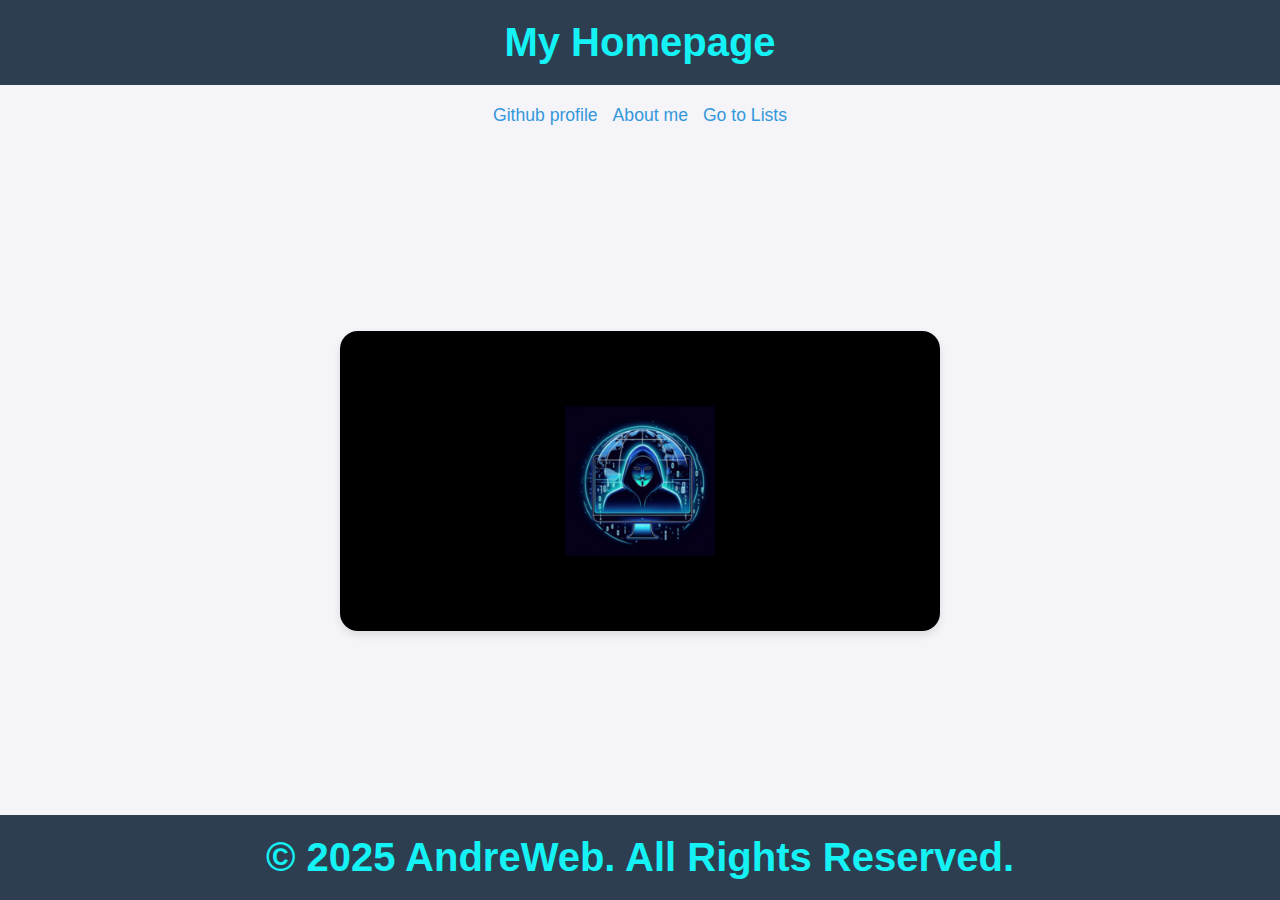
<file: index.html>
<!DOCTYPE html>
<html lang="en">

<head>
    <meta charset="UTF-8">
    <meta name="viewport" content="width=device-width, initial-scale=1.0">
    <title>Links & Images with CSS</title>
    <!-- Favicon & CSS -->
    <link rel="stylesheet" href="style.css">
    <link rel="icon" href="images/favicon.png" type="image/png">
</head>

<body>
    <!-- Header Section -->
    <header>
        <h1>My Homepage</h1>
    </header>

    <!-- Navigation Links -->
    <nav>
        <a href="https://github.com/andreiPor">Github profile</a>
        <a href="./pages/about.html">About me</a>
        <a href="list.html">Go to Lists</a>
    </nav>

    <!-- Main Content -->
    <main>
        <img src="images/image_project.png" alt="andreweb">
    </main>

    <!-- Footer Section -->
    <footer>
        <h1>&copy; 2025 AndreWeb. All Rights Reserved.</h1>
    </footer>
</body>

</html>
</file>
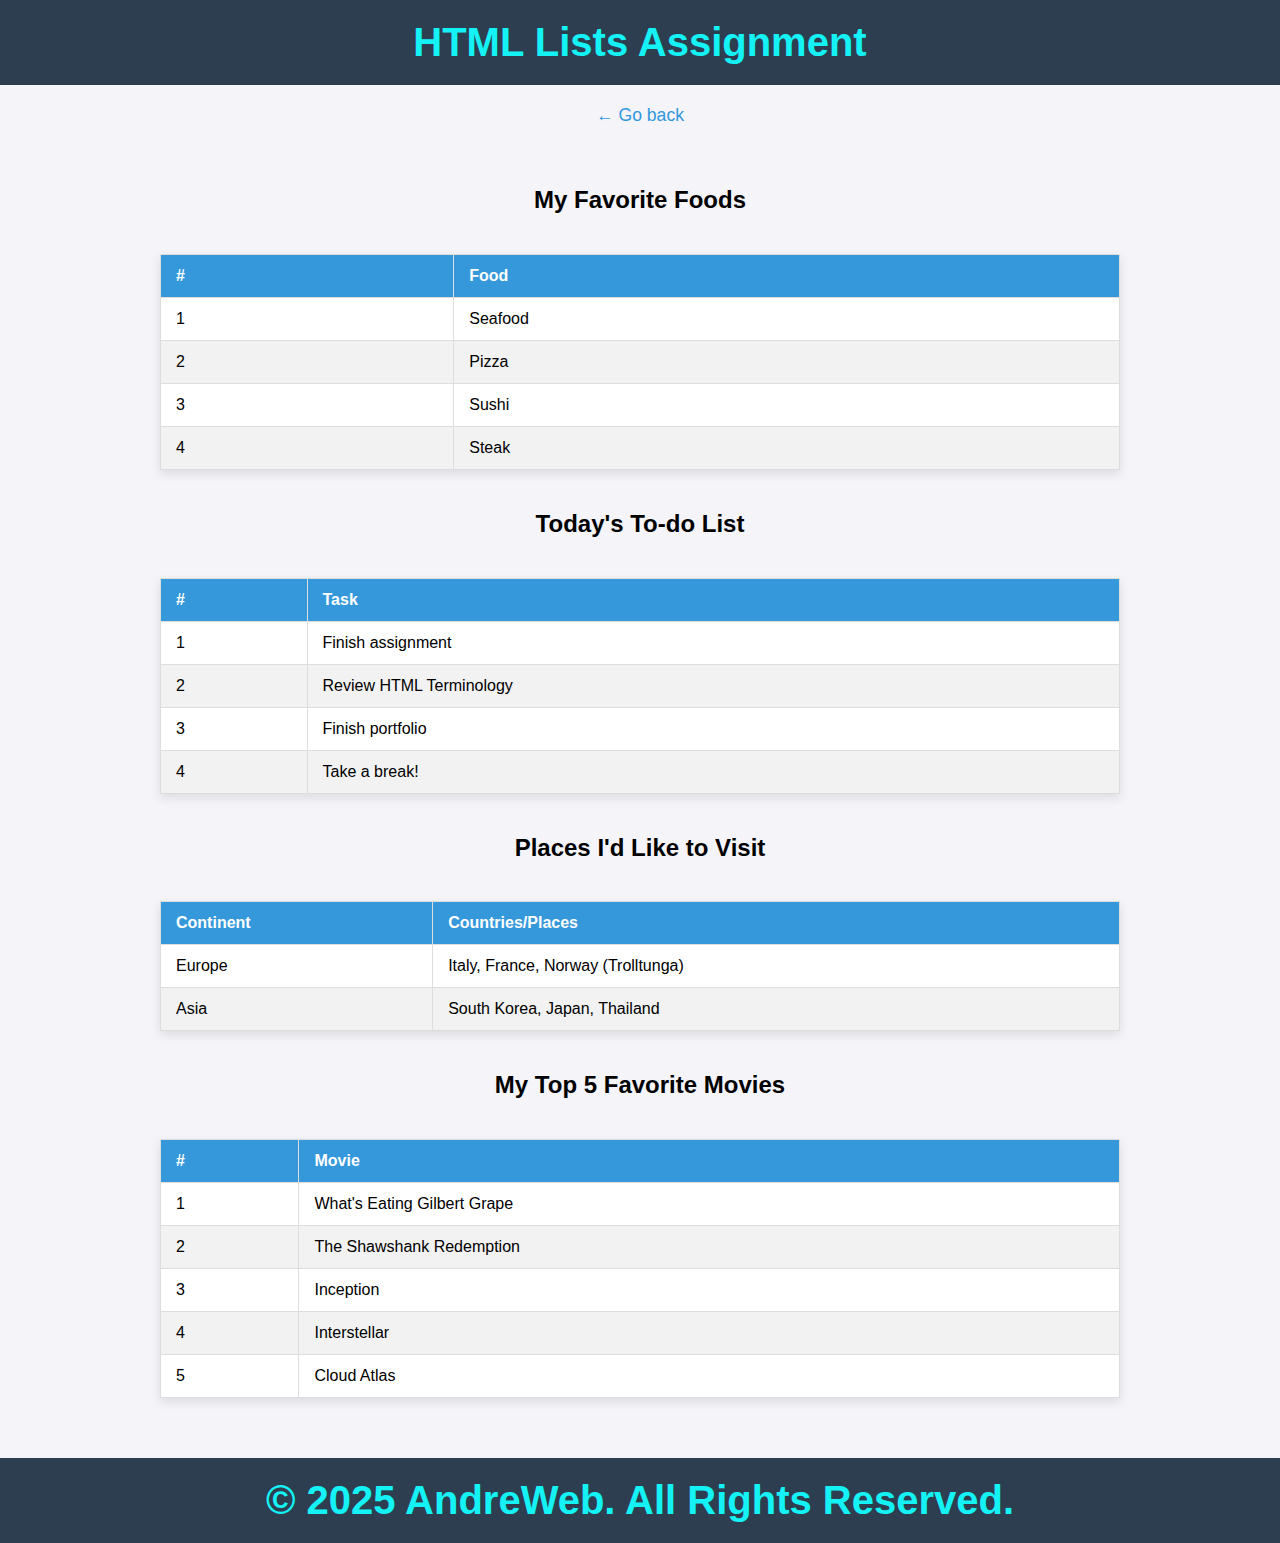
<file: list.html>
<!DOCTYPE html>
<html lang="en">

<head>
    <meta charset="UTF-8">
    <meta name="viewport" content="width=device-width, initial-scale=1.0">
    <title>HTML Lists Assignment</title>
    <!-- Favicon & CSS -->
    <link rel="stylesheet" href="style.css"> 
    <link rel="icon" href="images/favicon.png" type="image/png">
</head>

<body>
    <!-- Header Section -->
    <header>
        <h1>HTML Lists Assignment</h1>
    </header>

    <!-- Navigation Links -->
    <nav>
        <a href="index.html">&#8592; Go back</a>

    </nav>

    <!-- Main Content -->
    <main>
        <!-- Favorite Foods Table -->
        <h2>My Favorite Foods</h2>
        <table>
            <thead>
                <tr>
                    <th>#</th>
                    <th>Food</th>
                </tr>
            </thead>
            <tbody>
                <tr>
                    <td>1</td>
                    <td>Seafood</td>
                </tr>
                <tr>
                    <td>2</td>
                    <td>Pizza</td>
                </tr>
                <tr>
                    <td>3</td>
                    <td>Sushi</td>
                </tr>
                <tr>
                    <td>4</td>
                    <td>Steak</td>
                </tr>
            </tbody>
        </table>

        <!-- To-do List Table -->
        <h2>Today's To-do List</h2>
        <table>
            <thead>
                <tr>
                    <th>#</th>
                    <th>Task</th>
                </tr>
            </thead>
            <tbody>
                <tr>
                    <td>1</td>
                    <td>Finish assignment</td>
                </tr>
                <tr>
                    <td>2</td>
                    <td>Review HTML Terminology</td>
                </tr>
                <tr>
                    <td>3</td>
                    <td>Finish portfolio</td>
                </tr>
                <tr>
                    <td>4</td>
                    <td>Take a break!</td>
                </tr>
            </tbody>
        </table>

        <!-- Places to Visit Table -->
        <h2>Places I'd Like to Visit</h2>
        <table>
            <thead>
                <tr>
                    <th>Continent</th>
                    <th>Countries/Places</th>
                </tr>
            </thead>
            <tbody>
                <tr>
                    <td>Europe</td>
                    <td>Italy, France, Norway (Trolltunga)</td>
                </tr>
                <tr>
                    <td>Asia</td>
                    <td>South Korea, Japan, Thailand</td>
                </tr>
            </tbody>
        </table>

        <!-- Favorite Movies Table -->
        <h2>My Top 5 Favorite Movies</h2>
        <table>
            <thead>
                <tr>
                    <th>#</th>
                    <th>Movie</th>
                </tr>
            </thead>
            <tbody>
                <tr>
                    <td>1</td>
                    <td>What's Eating Gilbert Grape</td>
                </tr>
                <tr>
                    <td>2</td>
                    <td>The Shawshank Redemption</td>
                </tr>
                <tr>
                    <td>3</td>
                    <td>Inception</td>
                </tr>
                <tr>
                    <td>4</td>
                    <td>Interstellar</td>
                </tr>
                <tr>
                    <td>5</td>
                    <td>Cloud Atlas</td>
                </tr>
            </tbody>
        </table>
    </main>

    <!-- Footer Section -->
    <footer>
        <h1>&copy; 2025 AndreWeb. All Rights Reserved.</h1>
    </footer>
</body>

</html>
</file>
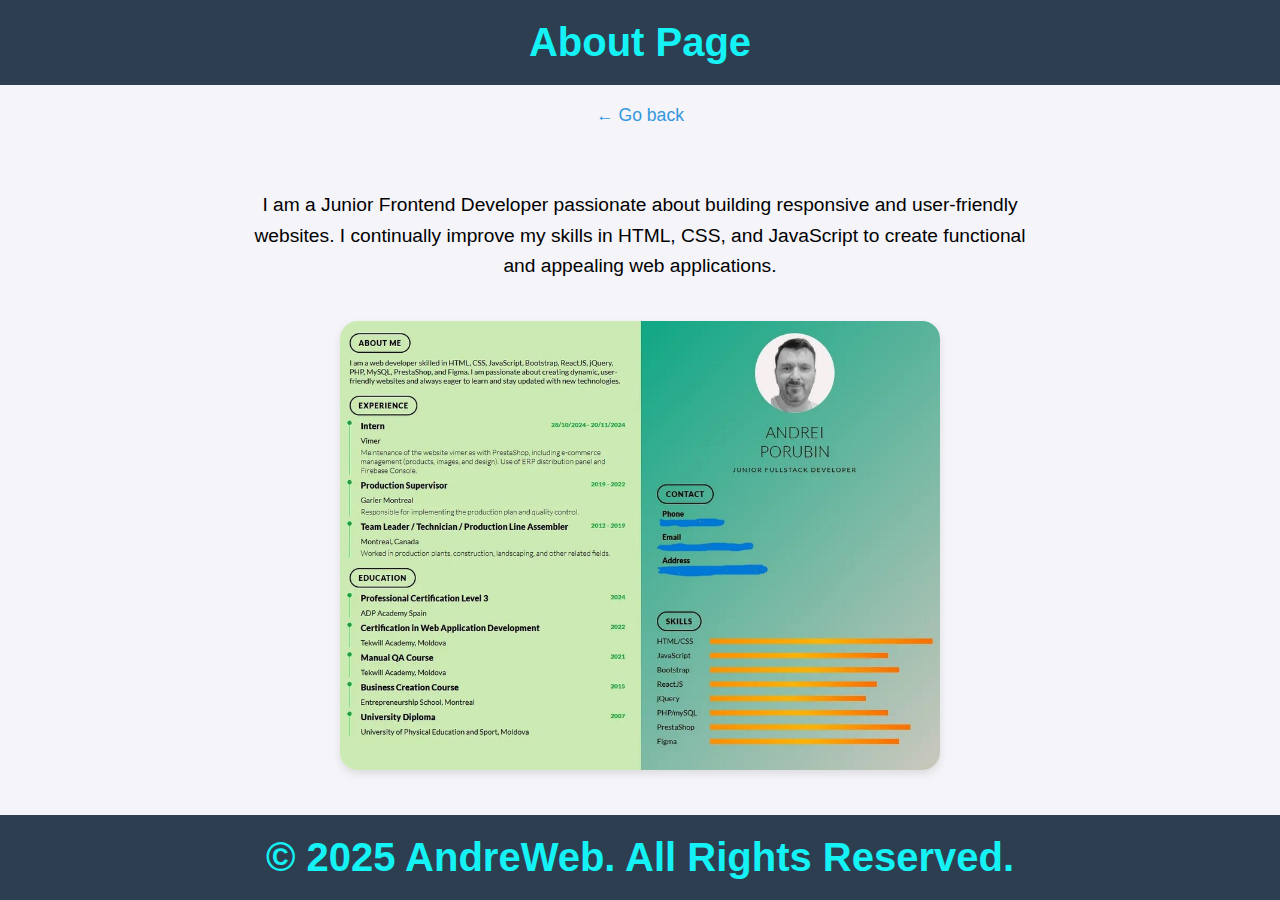
<file: pages/about.html>
<!DOCTYPE html>
<html lang="en">

<head>
    <meta charset="UTF-8">
    <meta name="viewport" content="width=device-width, initial-scale=1.0">
    <title>About</title>
    <!-- Favicon & CSS -->
    <link rel="stylesheet" href="../style.css">
    <link rel="icon" href="../images/favicon.png" type="image/png">
</head>

<body>
    <!-- Header Section -->
    <header>
        <h1>About Page</h1>
    </header>

    <!-- Navigation Links -->
    <nav>
        <a href="../index.html">&#8592; Go back</a>
    </nav>

    <!-- Main Content -->
    <main>
        <p>
            I am a Junior Frontend Developer passionate about building responsive and user-friendly websites. I continually improve my skills in HTML, CSS, and JavaScript to create functional and appealing web applications.
        </p>
        <img src="../images/image_project.jpg" alt="cv">
    </main>

    <!-- Footer Section -->
    <footer>
        <h1>&copy; 2025 AndreWeb. All Rights Reserved.</h1>
    </footer>
</body>

</html>
</file>
<file: style.css>
/* GENERAL STYLES */
html, body{
    height: 100%;
    margin: 0;
    padding: 0;
}


body {
    font-family: Arial, sans-serif;
    background-color: #f4f4f9; 
    display: flex;
    flex-direction: column;
}

/* STYLE FOR HEADER & FOOTER & H1 */
header, footer {
    background-color: #2c3e50; 
    text-align: center;
    padding: 20px 0; 
}

footer {
    background-color: #2c3e50;
    text-align: center;
    padding: 20px 0;
    width: 100%;
}

h1 {
    font-size: 2.5rem;
    margin: 0;
    color: #15f2f5;
}

/* STYLE FOR NAVIGATION LINKS*/
nav {
    display: flex;
    justify-content: center;
    gap: 15px;
    margin-top: 20px;
}

nav a {
    color: #3498db; 
    text-decoration: none;
    font-size: 1.1rem;
    transition: color 0.3s ease;
}

nav a:hover {
    color: #2980b9; /
}

/* STYLE FOR MAIN & IMG*/
main {
    display: flex;
    justify-content: center;
    align-items: center;
    flex-direction: column;
    padding: 40px;
    flex: 1;
}

main img {
    max-width: 50%;
    height: auto;
    border-radius: 18px; 
    box-shadow: 0 4px 8px rgba(0, 0, 0, 0.1); 
    margin-top: 20px; 
}

main p {
    font-size: 1.2rem;
    line-height: 1.6;
    max-width: 800px;
    text-align: center;
}
/*STYLE FOR TABEL */
table {
    width: 80%;
    margin: 20px auto; 
    border-collapse: collapse; 
    background-color: #ffffff; 
    box-shadow: 0 4px 10px rgba(0, 0, 0, 0.1); 
}

th, td {
    padding: 12px 15px; 
    text-align: left; 
    border: 1px solid #ddd; 
}

th {
    background-color: #3498db; 
    color: #fff; 
    font-weight: bold;
}

tr:nth-child(even) {
    background-color: #f2f2f2; 
}

tr:hover {
    background-color: #ecf0f1; 
}

/* RESPONSIVE PART */
@media (max-width: 768px) {
    nav {
        flex-direction: column;
        align-items: center;
    }

    main {
        padding: 20px;
    }

    h1 {
        font-size: 2rem;
    }
    table {
        width: 100%; 
    }

    th, td {
        padding: 10px; 
    }
}
</file>
